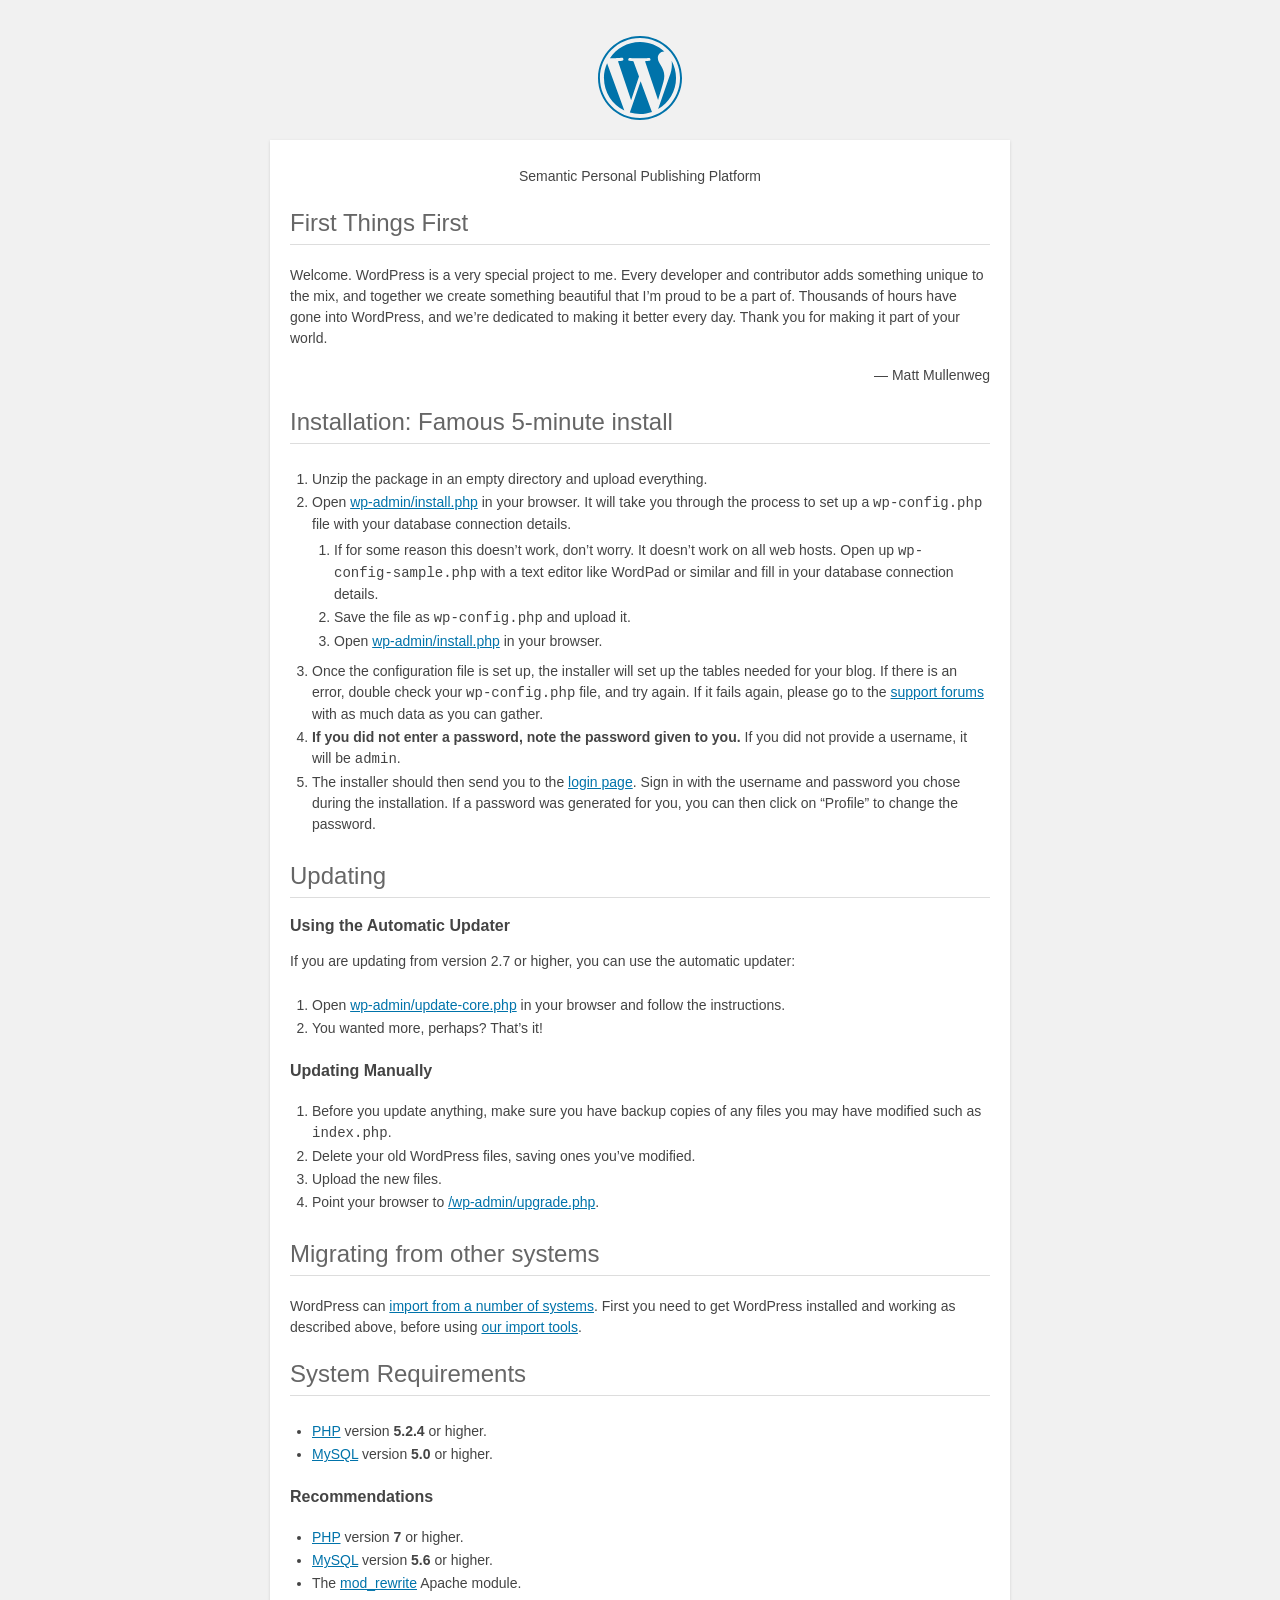
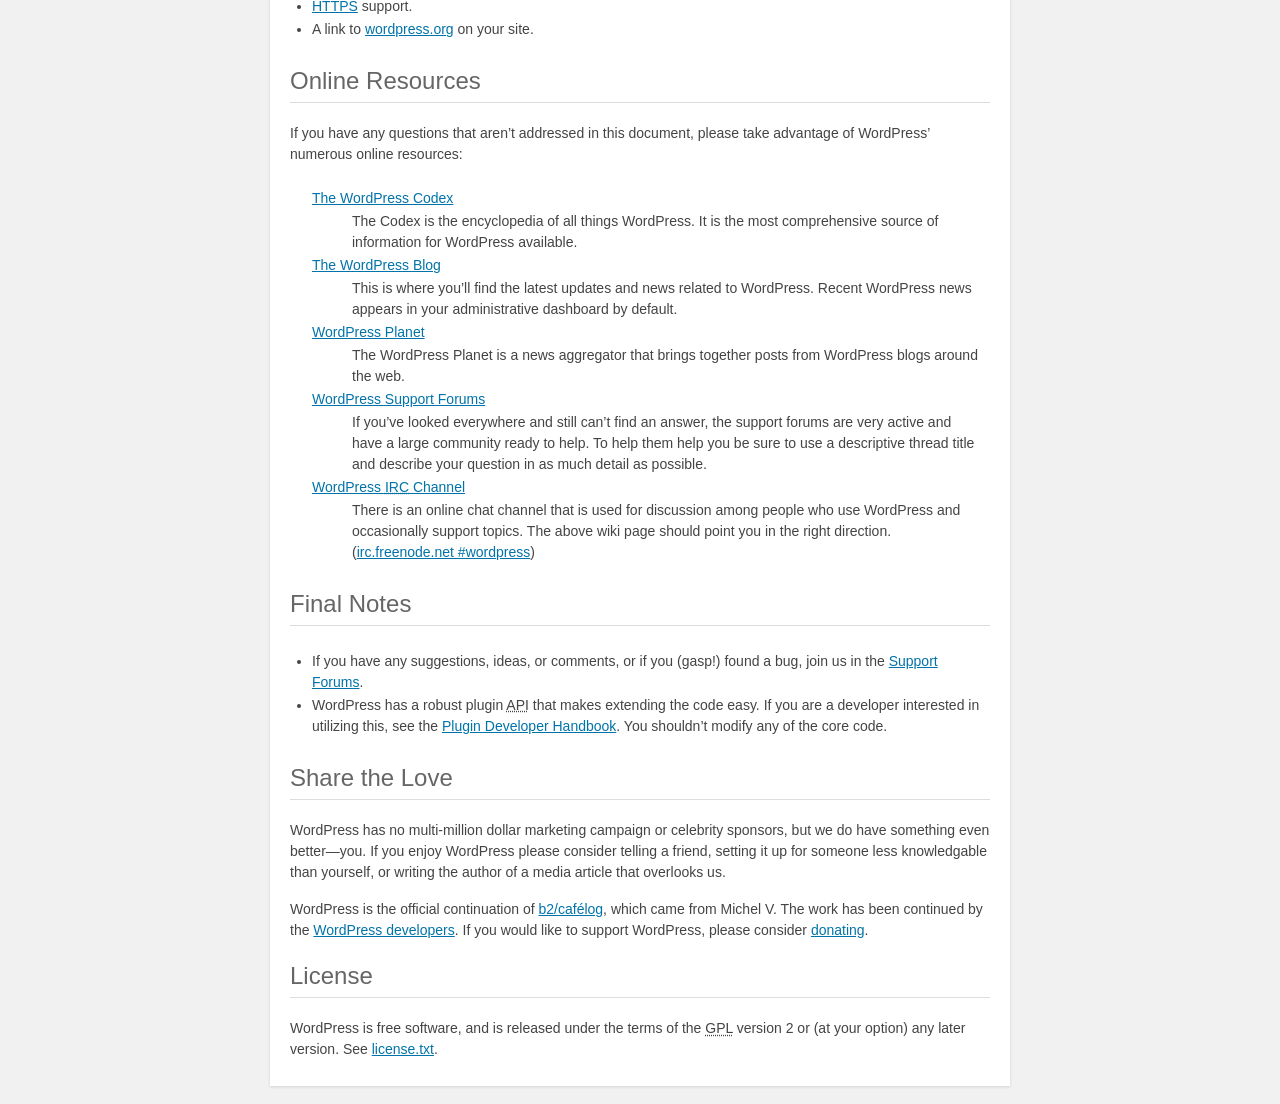
<file: readme.html>
<!DOCTYPE html>
<html>
<head>
	<meta name="viewport" content="width=device-width" />
	<meta http-equiv="Content-Type" content="text/html; charset=utf-8" />
	<title>WordPress &#8250; ReadMe</title>
	<link rel="stylesheet" href="wp-admin/css/install.css?ver=20100228" type="text/css" />
</head>
<body>
<h1 id="logo">
	<a href="https://wordpress.org/"><img alt="WordPress" src="wp-admin/images/wordpress-logo.png" /></a>
</h1>
<p style="text-align: center">Semantic Personal Publishing Platform</p>

<h2>First Things First</h2>
<p>Welcome. WordPress is a very special project to me. Every developer and contributor adds something unique to the mix, and together we create something beautiful that I&#8217;m proud to be a part of. Thousands of hours have gone into WordPress, and we&#8217;re dedicated to making it better every day. Thank you for making it part of your world.</p>
<p style="text-align: right">&#8212; Matt Mullenweg</p>

<h2>Installation: Famous 5-minute install</h2>
<ol>
	<li>Unzip the package in an empty directory and upload everything.</li>
	<li>Open <span class="file"><a href="wp-admin/install.php">wp-admin/install.php</a></span> in your browser. It will take you through the process to set up a <code>wp-config.php</code> file with your database connection details.
		<ol>
			<li>If for some reason this doesn&#8217;t work, don&#8217;t worry. It doesn&#8217;t work on all web hosts. Open up <code>wp-config-sample.php</code> with a text editor like WordPad or similar and fill in your database connection details.</li>
			<li>Save the file as <code>wp-config.php</code> and upload it.</li>
			<li>Open <span class="file"><a href="wp-admin/install.php">wp-admin/install.php</a></span> in your browser.</li>
		</ol>
	</li>
	<li>Once the configuration file is set up, the installer will set up the tables needed for your blog. If there is an error, double check your <code>wp-config.php</code> file, and try again. If it fails again, please go to the <a href="https://wordpress.org/support/" title="WordPress support">support forums</a> with as much data as you can gather.</li>
	<li><strong>If you did not enter a password, note the password given to you.</strong> If you did not provide a username, it will be <code>admin</code>.</li>
	<li>The installer should then send you to the <a href="wp-login.php">login page</a>. Sign in with the username and password you chose during the installation. If a password was generated for you, you can then click on &#8220;Profile&#8221; to change the password.</li>
</ol>

<h2>Updating</h2>
<h3>Using the Automatic Updater</h3>
<p>If you are updating from version 2.7 or higher, you can use the automatic updater:</p>
<ol>
	<li>Open <span class="file"><a href="wp-admin/update-core.php">wp-admin/update-core.php</a></span> in your browser and follow the instructions.</li>
	<li>You wanted more, perhaps? That&#8217;s it!</li>
</ol>

<h3>Updating Manually</h3>
<ol>
	<li>Before you update anything, make sure you have backup copies of any files you may have modified such as <code>index.php</code>.</li>
	<li>Delete your old WordPress files, saving ones you&#8217;ve modified.</li>
	<li>Upload the new files.</li>
	<li>Point your browser to <span class="file"><a href="wp-admin/upgrade.php">/wp-admin/upgrade.php</a>.</span></li>
</ol>

<h2>Migrating from other systems</h2>
<p>WordPress can <a href="https://codex.wordpress.org/Importing_Content">import from a number of systems</a>. First you need to get WordPress installed and working as described above, before using <a href="wp-admin/import.php" title="Import to WordPress">our import tools</a>.</p>

<h2>System Requirements</h2>
<ul>
	<li><a href="https://secure.php.net/">PHP</a> version <strong>5.2.4</strong> or higher.</li>
	<li><a href="https://www.mysql.com/">MySQL</a> version <strong>5.0</strong> or higher.</li>
</ul>

<h3>Recommendations</h3>
<ul>
	<li><a href="https://secure.php.net/">PHP</a> version <strong>7</strong> or higher.</li>
	<li><a href="https://www.mysql.com/">MySQL</a> version <strong>5.6</strong> or higher.</li>
	<li>The <a href="https://httpd.apache.org/docs/2.2/mod/mod_rewrite.html">mod_rewrite</a> Apache module.</li>
	<li><a href="https://wordpress.org/news/2016/12/moving-toward-ssl/">HTTPS</a> support.</li>
	<li>A link to <a href="https://wordpress.org/">wordpress.org</a> on your site.</li>
</ul>

<h2>Online Resources</h2>
<p>If you have any questions that aren&#8217;t addressed in this document, please take advantage of WordPress&#8217; numerous online resources:</p>
<dl>
	<dt><a href="https://codex.wordpress.org/">The WordPress Codex</a></dt>
		<dd>The Codex is the encyclopedia of all things WordPress. It is the most comprehensive source of information for WordPress available.</dd>
	<dt><a href="https://wordpress.org/news/">The WordPress Blog</a></dt>
		<dd>This is where you&#8217;ll find the latest updates and news related to WordPress. Recent WordPress news appears in your administrative dashboard by default.</dd>
	<dt><a href="https://planet.wordpress.org/">WordPress Planet</a></dt>
		<dd>The WordPress Planet is a news aggregator that brings together posts from WordPress blogs around the web.</dd>
	<dt><a href="https://wordpress.org/support/">WordPress Support Forums</a></dt>
		<dd>If you&#8217;ve looked everywhere and still can&#8217;t find an answer, the support forums are very active and have a large community ready to help. To help them help you be sure to use a descriptive thread title and describe your question in as much detail as possible.</dd>
	<dt><a href="https://codex.wordpress.org/IRC">WordPress <abbr title="Internet Relay Chat">IRC</abbr> Channel</a></dt>
		<dd>There is an online chat channel that is used for discussion among people who use WordPress and occasionally support topics. The above wiki page should point you in the right direction. (<a href="irc://irc.freenode.net/wordpress">irc.freenode.net #wordpress</a>)</dd>
</dl>

<h2>Final Notes</h2>
<ul>
	<li>If you have any suggestions, ideas, or comments, or if you (gasp!) found a bug, join us in the <a href="https://wordpress.org/support/">Support Forums</a>.</li>
	<li>WordPress has a robust plugin <abbr title="application programming interface">API</abbr> that makes extending the code easy. If you are a developer interested in utilizing this, see the <a href="https://developer.wordpress.org/plugins/">Plugin Developer Handbook</a>. You shouldn&#8217;t modify any of the core code.</li>
</ul>

<h2>Share the Love</h2>
<p>WordPress has no multi-million dollar marketing campaign or celebrity sponsors, but we do have something even better&#8212;you. If you enjoy WordPress please consider telling a friend, setting it up for someone less knowledgable than yourself, or writing the author of a media article that overlooks us.</p>

<p>WordPress is the official continuation of <a href="http://cafelog.com/">b2/caf&#233;log</a>, which came from Michel V. The work has been continued by the <a href="https://wordpress.org/about/">WordPress developers</a>. If you would like to support WordPress, please consider <a href="https://wordpress.org/donate/" title="Donate to WordPress">donating</a>.</p>

<h2>License</h2>
<p>WordPress is free software, and is released under the terms of the <abbr title="GNU General Public License">GPL</abbr> version 2 or (at your option) any later version. See <a href="license.txt">license.txt</a>.</p>

</body>
</html>
</file>
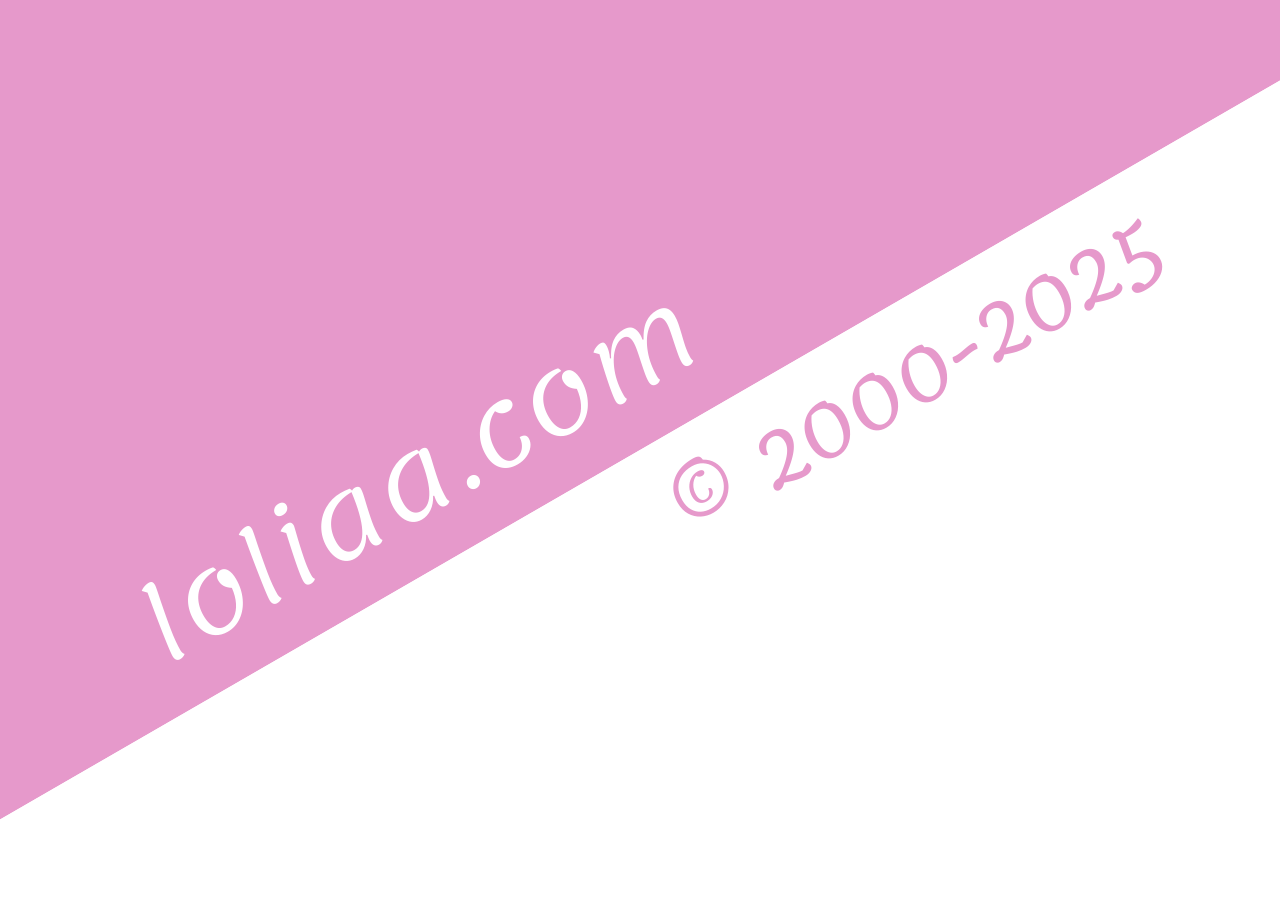
<file: robots.txt.html>
<html>
<head>
<meta charset="utf-8">
<title>loli.com</title>
<meta name="theme-color" content="#e699cb">
<meta name="viewport" content="width=device-width, initial-scale=1.0, maximum-scale=1.0, minimum-scale=1.0">
<meta name="HandheldFriendly" content="true">
<meta http-equiv="X-UA-Compatible" content="IE=edge,chrome=1">
<meta name="renderer" content="webkit">
<link rel="stylesheet" href="static/css/main.css">
</head>
<body>
	<canvas width="100%" height="100%">
		<h1>loliaa.com</h1>
		<h2>Is it alive?</h2>
	</canvas>
	<script src="static/js/main.js" async defer type="cfed1ae631cd767ac6ea1324-text/javascript"></script>
<!-- Cloudflare Pages Analytics --><script defer src='https://static.cloudflareinsights.com/beacon.min.js' data-cf-beacon='{"token": "e84564592c504d0a87e48d6eb7e4e789"}' type="cfed1ae631cd767ac6ea1324-text/javascript"></script><!-- Cloudflare Pages Analytics --><script src="cdn-cgi/scripts/7d0fa10a/cloudflare-static/rocket-loader.min.js" data-cf-settings="cfed1ae631cd767ac6ea1324-|49" defer></script></body>
</html>
</file>
<file: wp-admin/css/install.css>
html {
	background: #f1f1f1;
	margin: 0 20px;
}

body {
	background: #fff;
	color: #444;
	font-family: -apple-system, BlinkMacSystemFont, "Segoe UI", Roboto, Oxygen-Sans, Ubuntu, Cantarell, "Helvetica Neue", sans-serif;
	margin: 140px auto 25px;
	padding: 20px 20px 10px 20px;
	max-width: 700px;
	-webkit-font-smoothing: subpixel-antialiased;
	-webkit-box-shadow: 0 1px 3px rgba(0,0,0,0.13);
	box-shadow: 0 1px 3px rgba(0,0,0,0.13);
}

a {
	color: #0073aa;
}

a:hover,
a:active {
	color: #00a0d2;
}

a:focus {
	color: #124964;
	-webkit-box-shadow:
		0 0 0 1px #5b9dd9,
		0 0 2px 1px rgba(30, 140, 190, .8);
	box-shadow:
		0 0 0 1px #5b9dd9,
		0 0 2px 1px rgba(30, 140, 190, .8);
}

.ie8 a:focus {
	outline: #5b9dd9 solid 1px;
}

h1, h2 {
	border-bottom: 1px solid #ddd;
	clear: both;
	color: #666;
	font-size: 24px;
	padding: 0;
	padding-bottom: 7px;
	font-weight: 400;
}

h3 {
	font-size: 16px;
}

p, li, dd, dt {
	padding-bottom: 2px;
	font-size: 14px;
	line-height: 1.5;
}

code, .code {
	font-family: Consolas, Monaco, monospace;
}

ul, ol, dl {
	padding: 5px 5px 5px 22px;
}

a img {
	border:0
}
abbr {
	border: 0;
	font-variant: normal;
}

fieldset {
	border: 0;
	padding: 0;
	margin: 0;
}

label {
	cursor: pointer;
}

#logo {
	margin: 6px 0 14px 0;
	padding: 0 0 7px 0;
	border-bottom: none;
	text-align:center
}
#logo a {
	background-image: url(../images/w-logo-blue.png?ver=20131202);
	background-image: none, url(../images/wordpress-logo.svg?ver=20131107);
	-webkit-background-size: 84px;
	background-size: 84px;
	background-position: center top;
	background-repeat: no-repeat;
	color: #444; /* same as login.css */
	height: 84px;
	font-size: 20px;
	font-weight: 400;
	line-height: 1.3em;
	margin: -130px auto 25px;
	padding: 0;
	text-decoration: none;
	width: 84px;
	text-indent: -9999px;
	outline: none;
	overflow: hidden;
	display: block;
}

#logo a:focus {
	-webkit-box-shadow: none;
	box-shadow: none;
}

.step {
	margin: 20px 0 15px;
}
.step, th {
	text-align: left;
	padding: 0;
}
.language-chooser.wp-core-ui .step .button.button-large {
	height: 36px;
	font-size: 14px;
	line-height: 33px;
	vertical-align: middle;
}
textarea {
	border: 1px solid #ddd;
	font-family: -apple-system, BlinkMacSystemFont, "Segoe UI", Roboto, Oxygen-Sans, Ubuntu, Cantarell, "Helvetica Neue", sans-serif;
	width: 100%;
	-webkit-box-sizing: border-box;
	-moz-box-sizing: border-box;
	box-sizing: border-box;
}

.form-table {
	border-collapse: collapse;
	margin-top: 1em;
	width: 100%;
}

.form-table td {
	margin-bottom: 9px;
	padding: 10px 20px 10px 0;
	font-size: 14px;
	vertical-align: top
}

.form-table th {
	font-size: 14px;
	text-align: left;
	padding: 10px 20px 10px 0;
	width: 140px;
	vertical-align: top;
}

.form-table code {
	line-height: 18px;
	font-size: 14px;
}

.form-table p {
	margin: 4px 0 0 0;
	font-size: 11px;
}

.form-table input {
	line-height: 20px;
	font-size: 15px;
	padding: 3px 5px;
	border: 1px solid #ddd;
	-webkit-box-shadow: inset 0 1px 2px rgba(0,0,0,0.07);
	box-shadow: inset 0 1px 2px rgba(0,0,0,0.07);
}

input,
submit {
	font-family: -apple-system, BlinkMacSystemFont, "Segoe UI", Roboto, Oxygen-Sans, Ubuntu, Cantarell, "Helvetica Neue", sans-serif;
}

.form-table input[type=text],
.form-table input[type=email],
.form-table input[type=url],
.form-table input[type=password] {
	width: 206px;
}

.form-table th p {
	font-weight: 400;
}

.form-table.install-success th,
.form-table.install-success td {
	vertical-align: middle;
	padding: 16px 20px 16px 0;
}

.form-table.install-success td p {
	margin: 0;
	font-size: 14px;
}

.form-table.install-success td code {
	margin: 0;
	font-size: 18px;
}

#error-page {
	margin-top: 50px;
}

#error-page p {
	font-size: 14px;
	line-height: 18px;
	margin: 25px 0 20px;
}

#error-page code, .code {
	font-family: Consolas, Monaco, monospace;
}

.wp-hide-pw > .dashicons {
	line-height: inherit;
}

#pass-strength-result {
	background-color: #eee;
	border: 1px solid #ddd;
	color: #23282d;
	margin: -2px 5px 5px 0px;
	padding: 3px 5px;
	text-align: center;
	width: 218px;
	-webkit-box-sizing: border-box;
	-moz-box-sizing: border-box;
	box-sizing: border-box;
	opacity: 0;
}

#pass-strength-result.short {
	background-color: #f1adad;
	border-color: #e35b5b;
	opacity: 1;
}

#pass-strength-result.bad {
	background-color: #fbc5a9;
	border-color: #f78b53;
	opacity: 1;
}

#pass-strength-result.good {
	background-color: #ffe399;
	border-color: #ffc733;
	opacity: 1;
}

#pass-strength-result.strong {
	background-color: #c1e1b9;
	border-color: #83c373;
	opacity: 1;
}

#pass1.short, #pass1-text.short {
	border-color: #e35b5b;
}

#pass1.bad, #pass1-text.bad {
	border-color: #f78b53;
}

#pass1.good, #pass1-text.good {
	border-color: #ffc733;
}

#pass1.strong, #pass1-text.strong {
	border-color: #83c373;
}

.pw-weak {
	display: none;
}

.message {
	border-left: 4px solid #dc3232;
	padding: .7em .6em;
	background-color: #fbeaea;
}

/* rtl:ignore */
#dbname,
#uname,
#pwd,
#dbhost,
#prefix,
#user_login,
#admin_email,
#pass1,
#pass2 {
	direction: ltr;
}

#pass1-text,
.show-password #pass1 {
	display: none;
}

.show-password #pass1-text
{
	display: inline-block;
}

.form-table span.description.important {
	font-size: 12px;
}


/* localization */
body.rtl,
.rtl textarea,
.rtl input,
.rtl submit {
	font-family: Tahoma, sans-serif;
}

:lang(he-il) body.rtl,
:lang(he-il) .rtl textarea,
:lang(he-il) .rtl input,
:lang(he-il) .rtl submit {
	font-family: Arial, sans-serif;
}

@media only screen and (max-width: 799px) {
	body {
		margin-top: 115px;
	}
	#logo a {
		margin: -125px auto 30px;
	}
}

@media screen and ( max-width: 782px ) {

	.form-table {
		margin-top: 0;
	}

	.form-table th,
	.form-table td {
		display: block;
		width: auto;
		vertical-align: middle;
	}

	.form-table th {
		padding: 20px 0 0;
	}

	.form-table td {
		padding: 5px 0;
		border: 0;
		margin: 0;
	}

	textarea,
	input {
		font-size: 16px;
	}

	.form-table td input[type="text"],
	.form-table td input[type="email"],
	.form-table td input[type="url"],
	.form-table td input[type="password"],
	.form-table td select,
	.form-table td textarea,
	.form-table span.description {
		width: 100%;
		font-size: 16px;
		line-height: 1.5;
		padding: 7px 10px;
		display: block;
		max-width: none;
		-webkit-box-sizing: border-box;
		-moz-box-sizing: border-box;
		box-sizing: border-box;
	}

}

body.language-chooser {
	max-width: 300px;
}

.language-chooser select {
	padding: 8px;
	width: 100%;
	display: block;
	border: 1px solid #ddd;
	background-color: #fff;
	color: #32373c;
	font-size: 16px;
	font-family: Arial, sans-serif;
	font-weight: 400;
}

.language-chooser p {
	text-align: right;
}

.screen-reader-input,
.screen-reader-text {
	position: absolute;
	margin: -1px;
	padding: 0;
	height: 1px;
	width: 1px;
	overflow: hidden;
	clip: rect(0 0 0 0);
	border: 0;
}

.spinner {
	background: url(../images/spinner.gif) no-repeat;
	-webkit-background-size: 20px 20px;
	background-size: 20px 20px;
	visibility: hidden;
	opacity: 0.7;
	filter: alpha(opacity=70);
	width: 20px;
	height: 20px;
	margin: 2px 5px 0;
}

.step .spinner {
	display: inline-block;
	vertical-align: middle;
	margin-right: 15px;
}

.button.hide-if-no-js,
.hide-if-no-js {
	display: none;
}

/**
 * HiDPI Displays
 */
@media print,
  (-webkit-min-device-pixel-ratio: 1.25),
  (min-resolution: 120dpi) {

	.spinner {
		background-image: url(../images/spinner-2x.gif);
	}

}
</file>
<file: static/css/main.css>
/* lemonada-300 - latin */
@font-face {
font-family: 'Lemonada';
	font-style: normal;
	font-weight: 300;
	src: url('../font/lemonada-v2-latin-300.eot'); /* IE9 Compat Modes */
	src: local('Lemonada Light'), local('Lemonada-Light'),
		url('../font/lemonada-v2-latin-300.eot%3F') format('embedded-opentype'), /* IE6-IE8 */
		url('../font/lemonada-v2-latin-300.woff2') format('woff2'), /* Super Modern Browsers */
		url('../font/lemonada-v2-latin-300.woff') format('woff'), /* Modern Browsers */
		url('../font/lemonada-v2-latin-300.ttf') format('truetype'), /* Safari, Android, iOS */
		url('../font/lemonada-v2-latin-300.svg') format('svg'); /* Legacy iOS */
}
body {
	margin: 0;
}
canvas {
	width: 100%;
	height: 100%;
	display: block;
}
#cnzz_stat_icon_1000431487 {
	display: none !important;
}
a {
	display: none;
}
</file>
